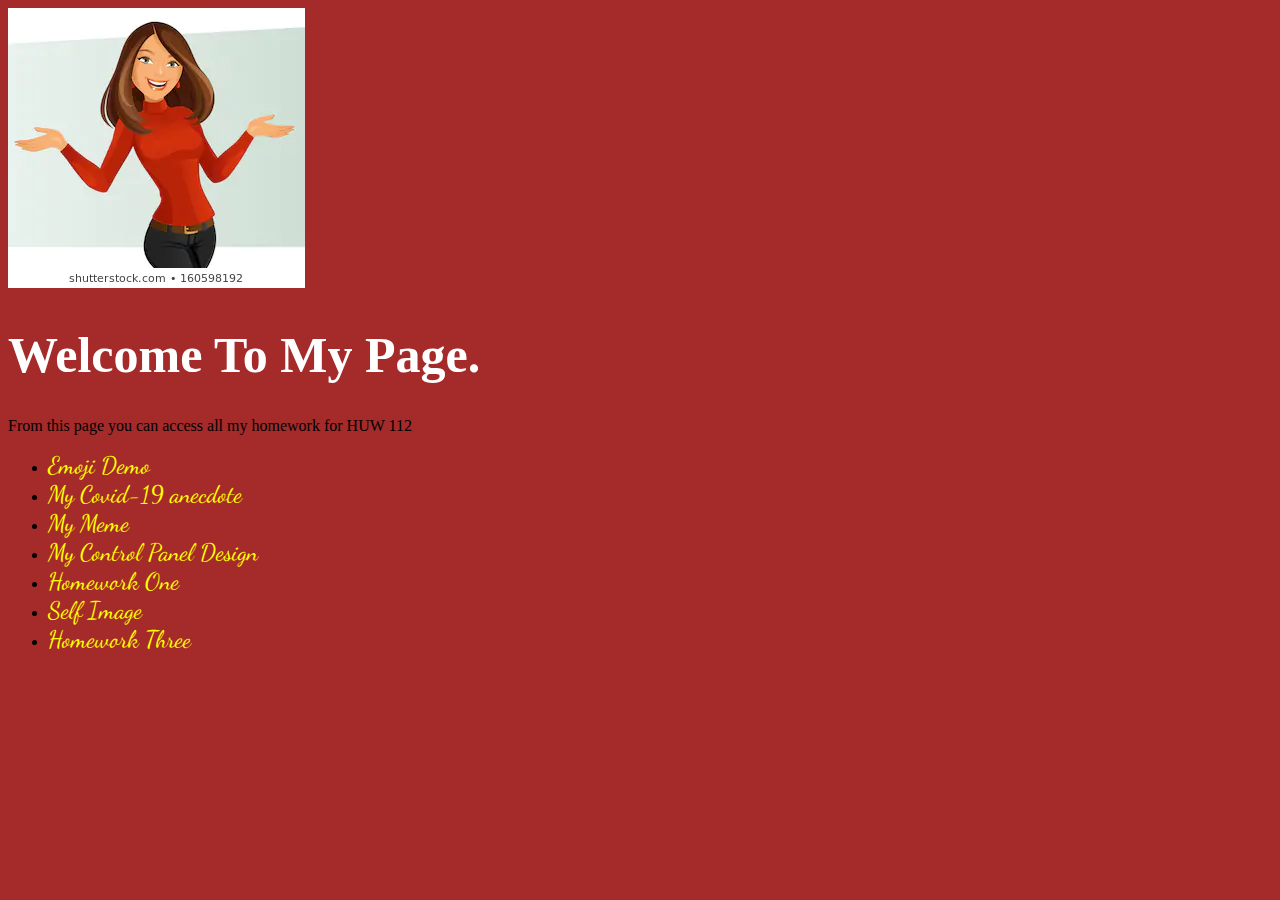
<file: index.html>
<!DOCTYPE html>
<html>
  <head>
    <meta charset="utf-8">
    <link href="https://fonts.googleapis.com/css?family=Notable" rel="stylesheet">
    <link href="https://fonts.googleapis.com/css?family=Dancing+Script" rel="stylesheet">
    <title>Main page</title>
    <link rel="stylesheet" type="text/css" href="css/style.css">
  </head>

  <body>
    <img src="img/girl.jpg">
    <h1>Welcome To My Page.</h1>
    <p>From this page you can access all my homework for HUW 112</p>
    <ul>
      <li><a href="emoji.html">Emoji Demo</a></li>
      <li><a href="quarantinestory.html">My Covid-19 anecdote</a></li>
      <li><a href="meme.html">My Meme</a></li>
      <li><a href="panel.html">My Control Panel Design</a/li>
      <li><a href="page2.html">Homework One</a></li>
      <li><a href="self.html">Self Image</a></li>
      <li><a href="page4.html">Homework Three</a></li>
    </ul>
  </body>
</html>
</file>
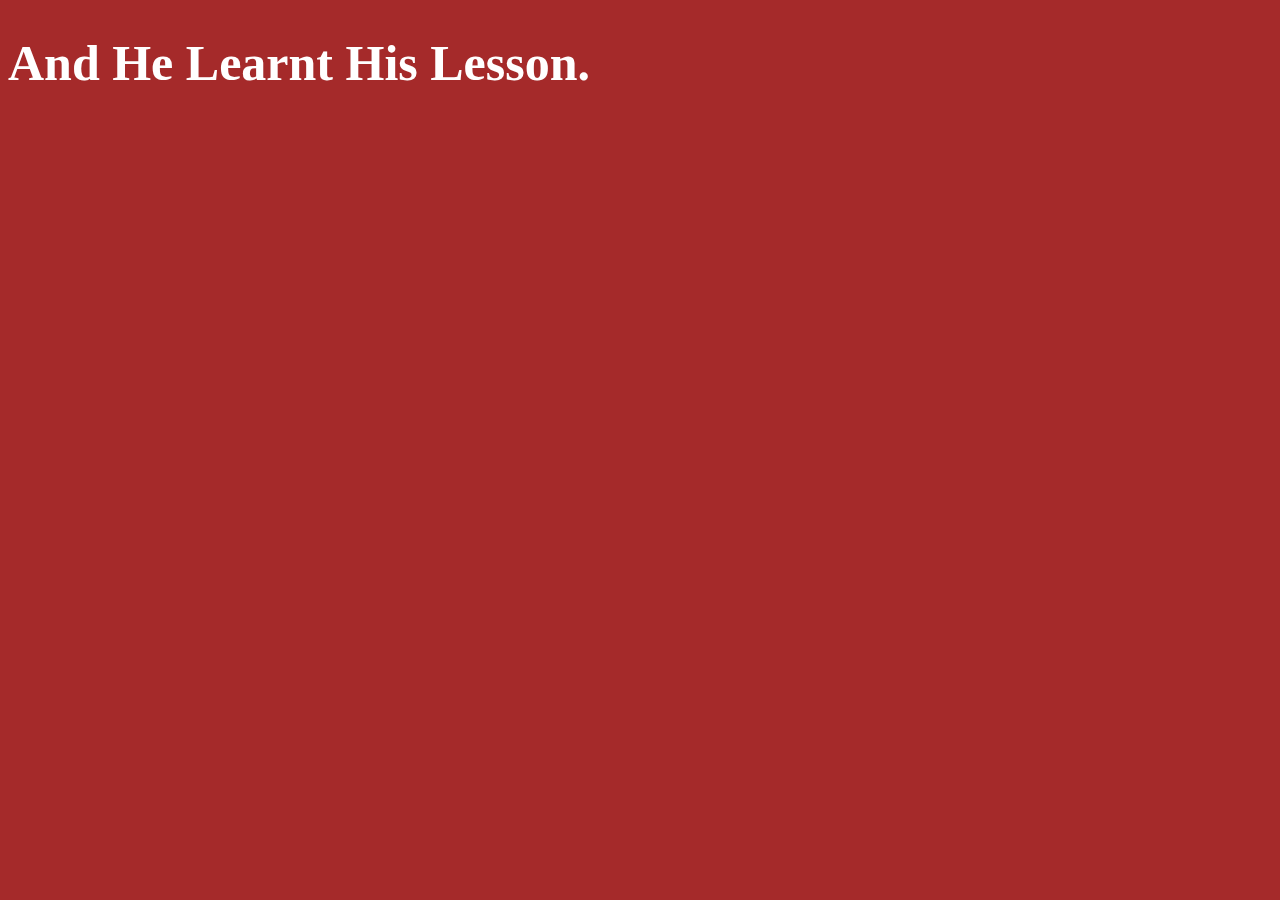
<file: myvideo.html>
<!DOCTYPE html>
<html>
  <head>
	<meta charset="utf-8">
	<title>My Video</title>
	<link rel="stylesheet" type="text/css" href="css/style.css">
  </head>
 
  <body>
	<h1>And He Learnt His Lesson.</h1>
	<iframe width="560" height="315" src="https://www.youtube.com/embed/ezmHZMHR-80" frameborder="0" allow="accelerometer; autoplay; encrypted-media; gyroscope; picture-in-picture" allowfullscreen></iframe>
  </body>
</html>
</file>
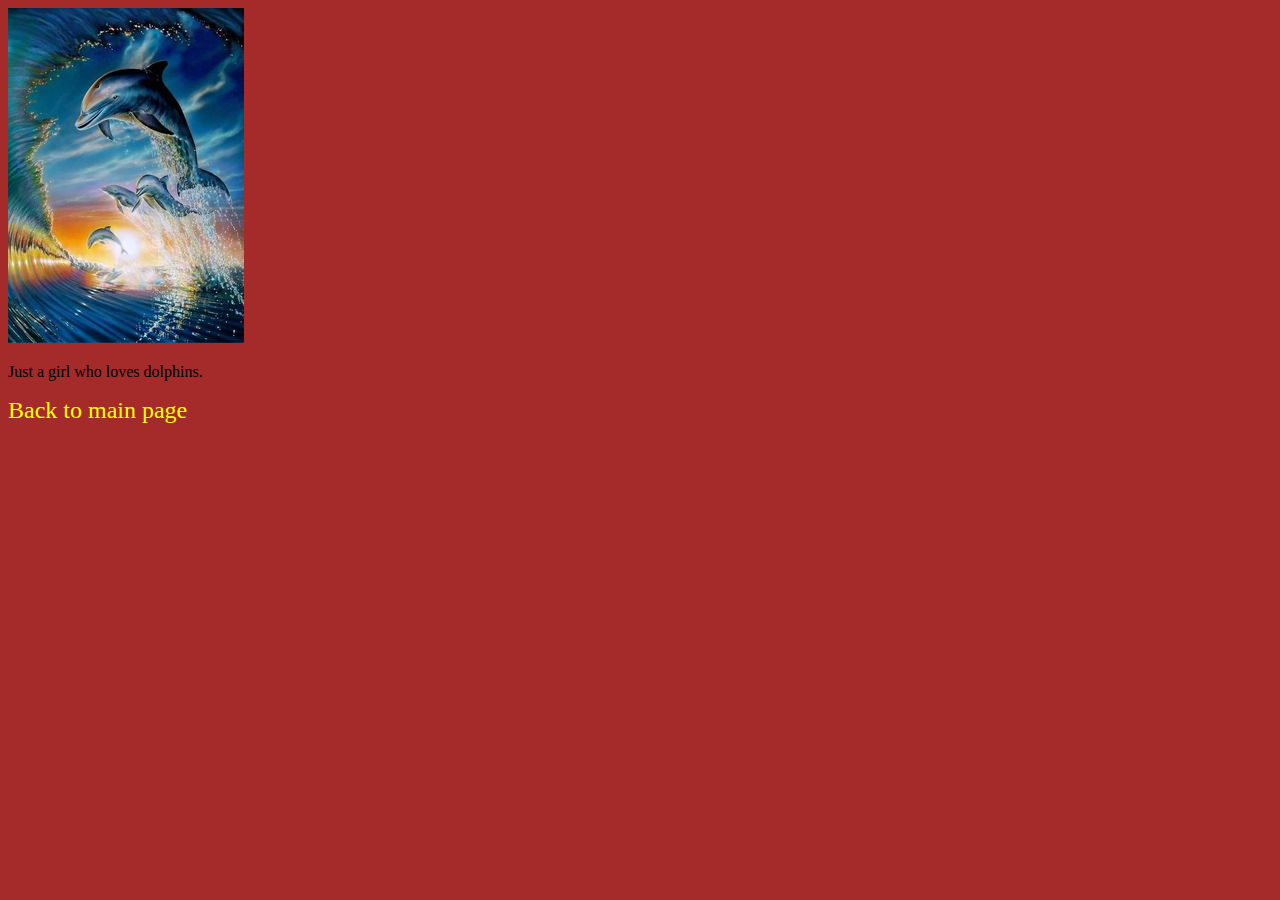
<file: page1.html>
<!DOCTYPE html>
<html>
  <head>
    <meta charset="utf-8">
    <link rel="stylesheet" type="text/css" href="css/style.css">
    <title>Page One</title>
  </head>

  <body>
    <img src="img/water.jpg">
    <p>Just a girl who loves dolphins.</p>
    <a href="index.html">Back to main page</a>
  </body>
</html>
</file>
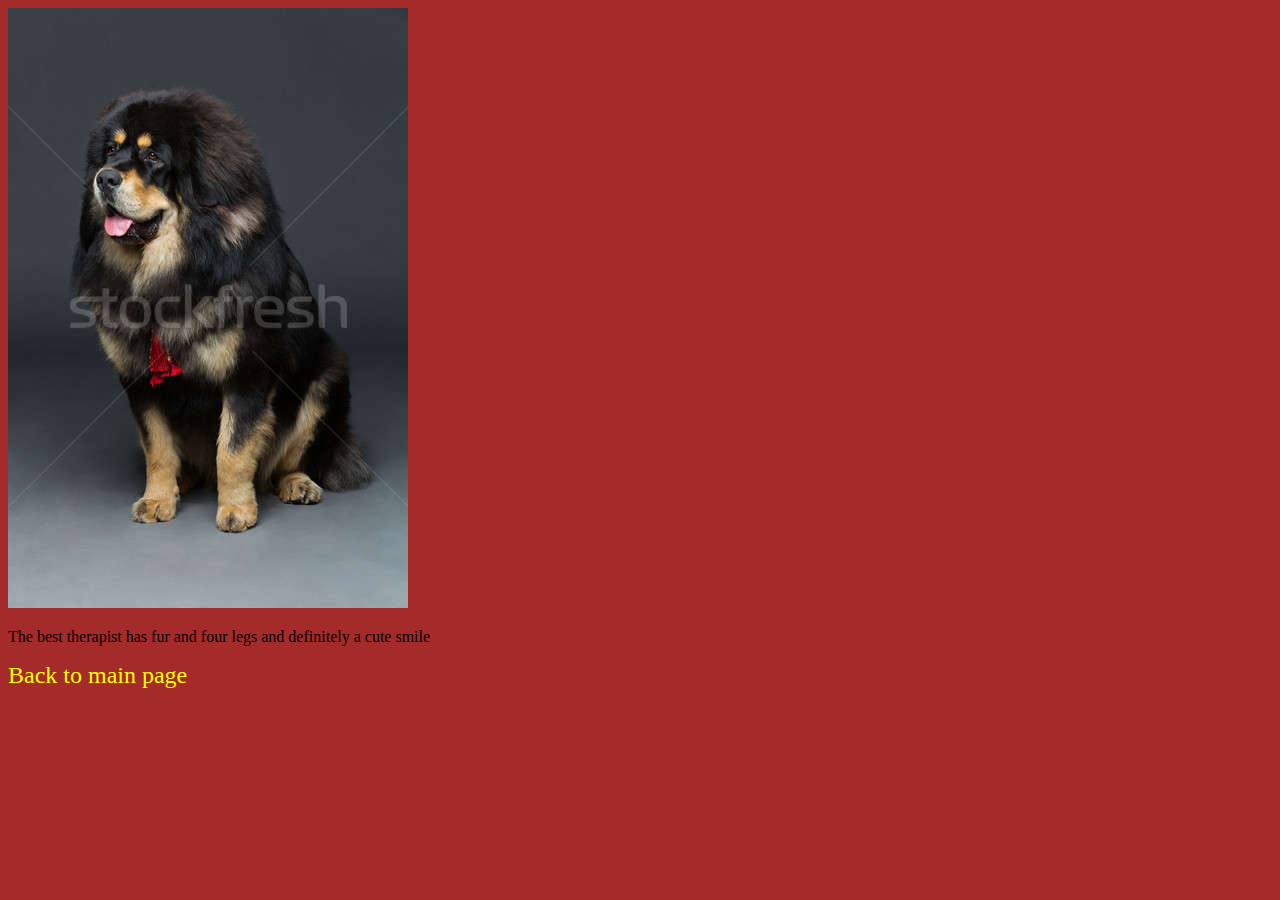
<file: page2.html>
<!DOCTYPE html>
<html>
  <head>
    <meta charset="utf-8">
    <link rel="stylesheet" type="text/css" href="css/style.css">
    <title>Page One</title>
  </head>

  <body>
    <img src="img/tib.jpg">
    <p>The best therapist has fur and four legs and definitely a cute smile</p>
    <a href="index.html">Back to main page</a>
  </body>
</html>
</file>
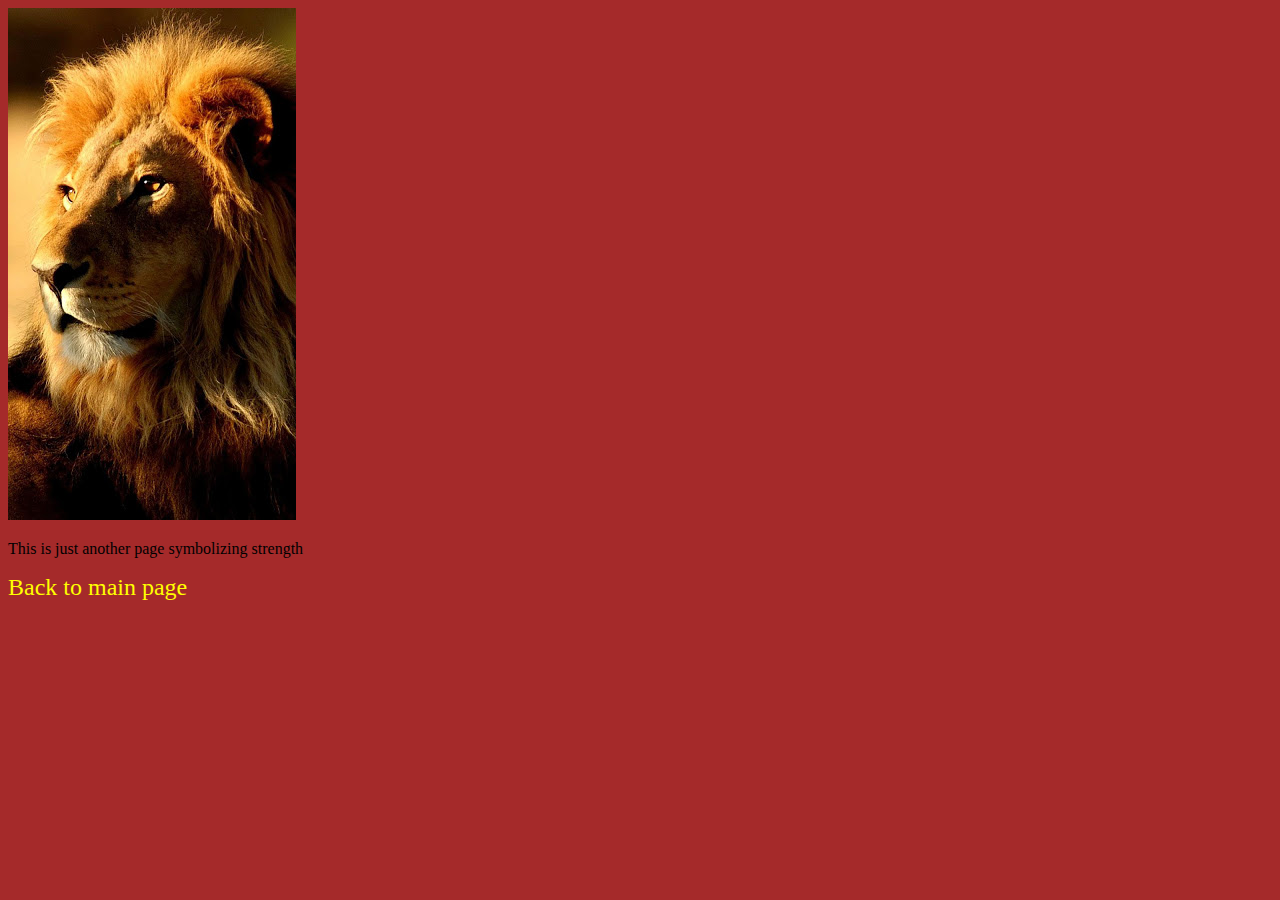
<file: page3.html>
<!DOCTYPE html>
<html>
  <head>
    <meta charset="utf-8">
    <link rel="stylesheet" type="text/css" href="css/style.css">
    <title>Page One</title>
  </head>

  <body>
    <img src="img/lion.jpg">
    <p>This is just another page symbolizing strength</p>
    <a href="index.html">Back to main page</a>
  </body>
</html>
</file>
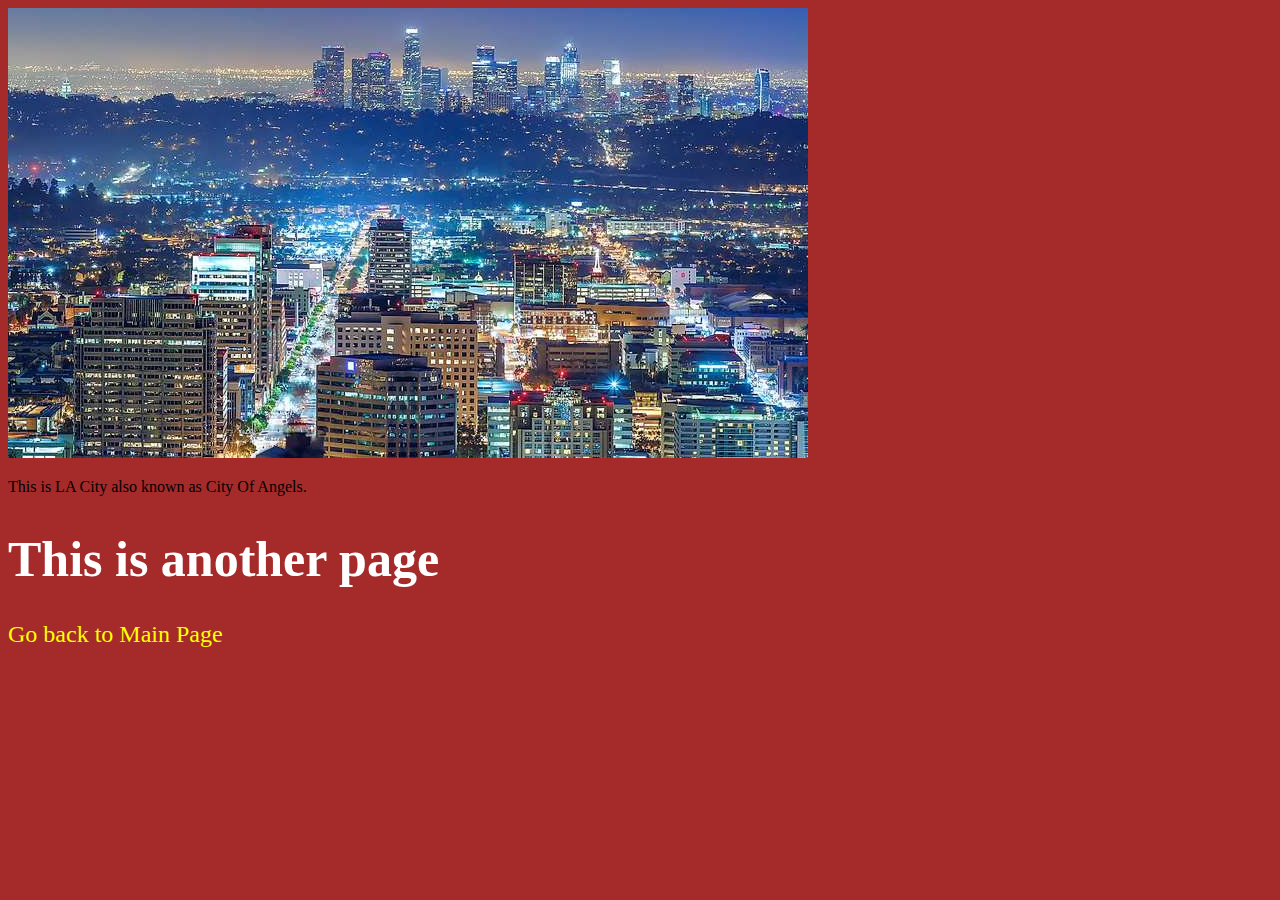
<file: page4.html>
<!DOCTYPE html>
<html>
  <head>
    <meta charset="utf-8">
    <title>Page Four</title>
    <link rel="stylesheet" type="text/css" href="css/style.css">
  </head>
  
  <body>
    <img src="img/la.jpg">
    <p> This is LA City also known as City Of Angels. </p>
    <h1>This is another page</h1>
    <a href="index.html">Go back to Main Page</a>
  </body>
</html>
</file>
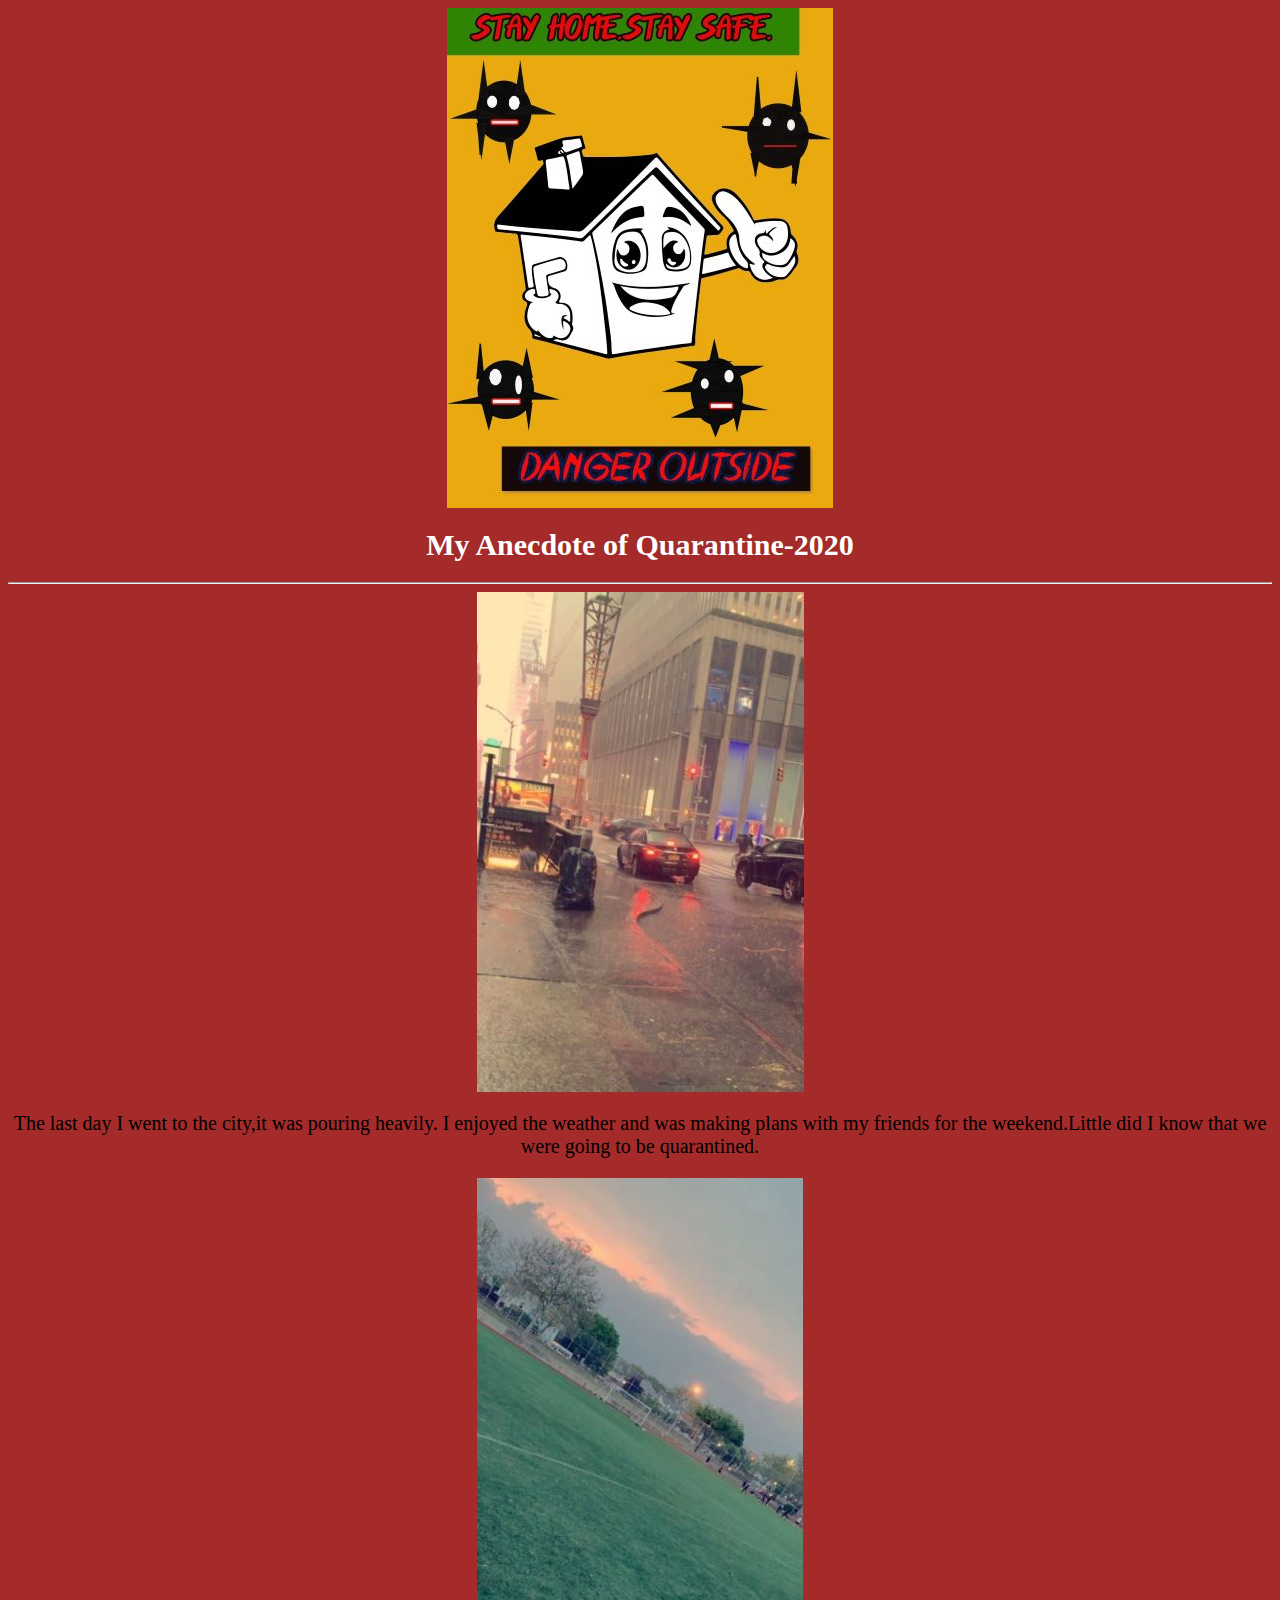
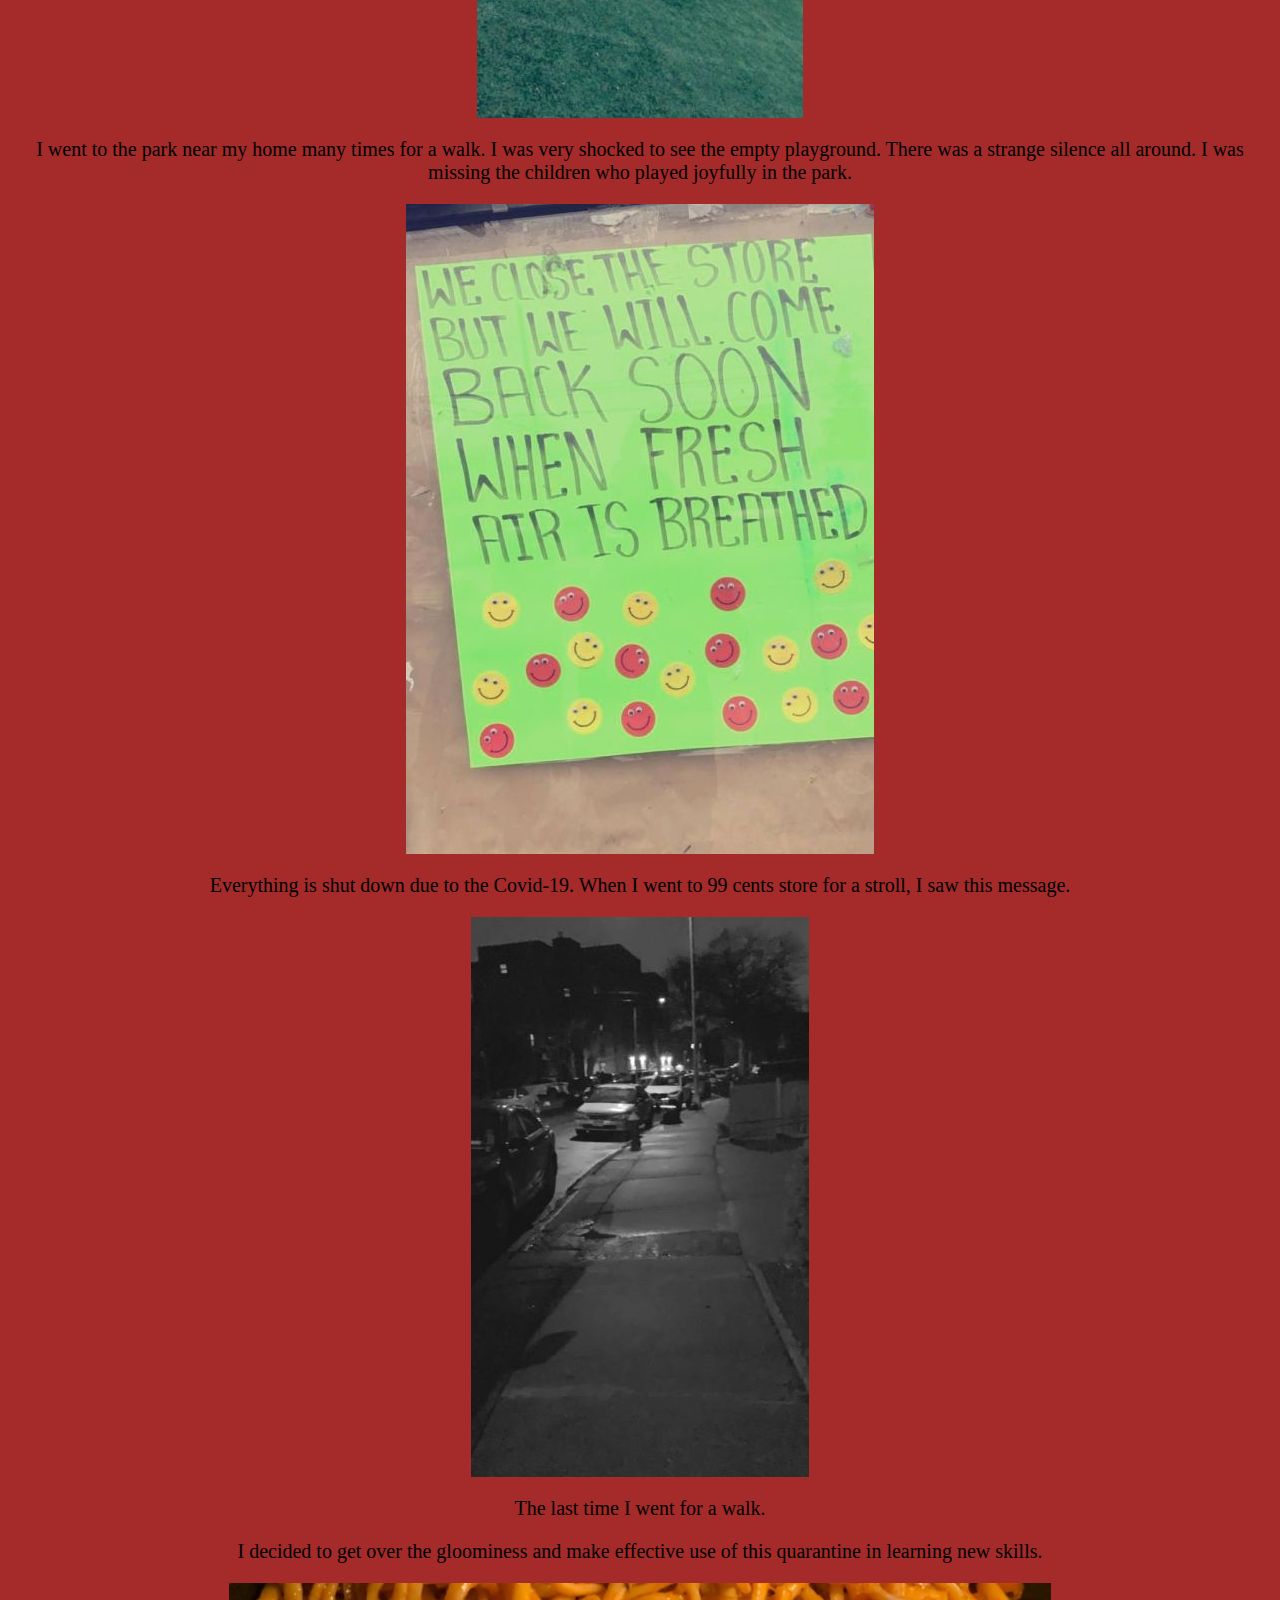
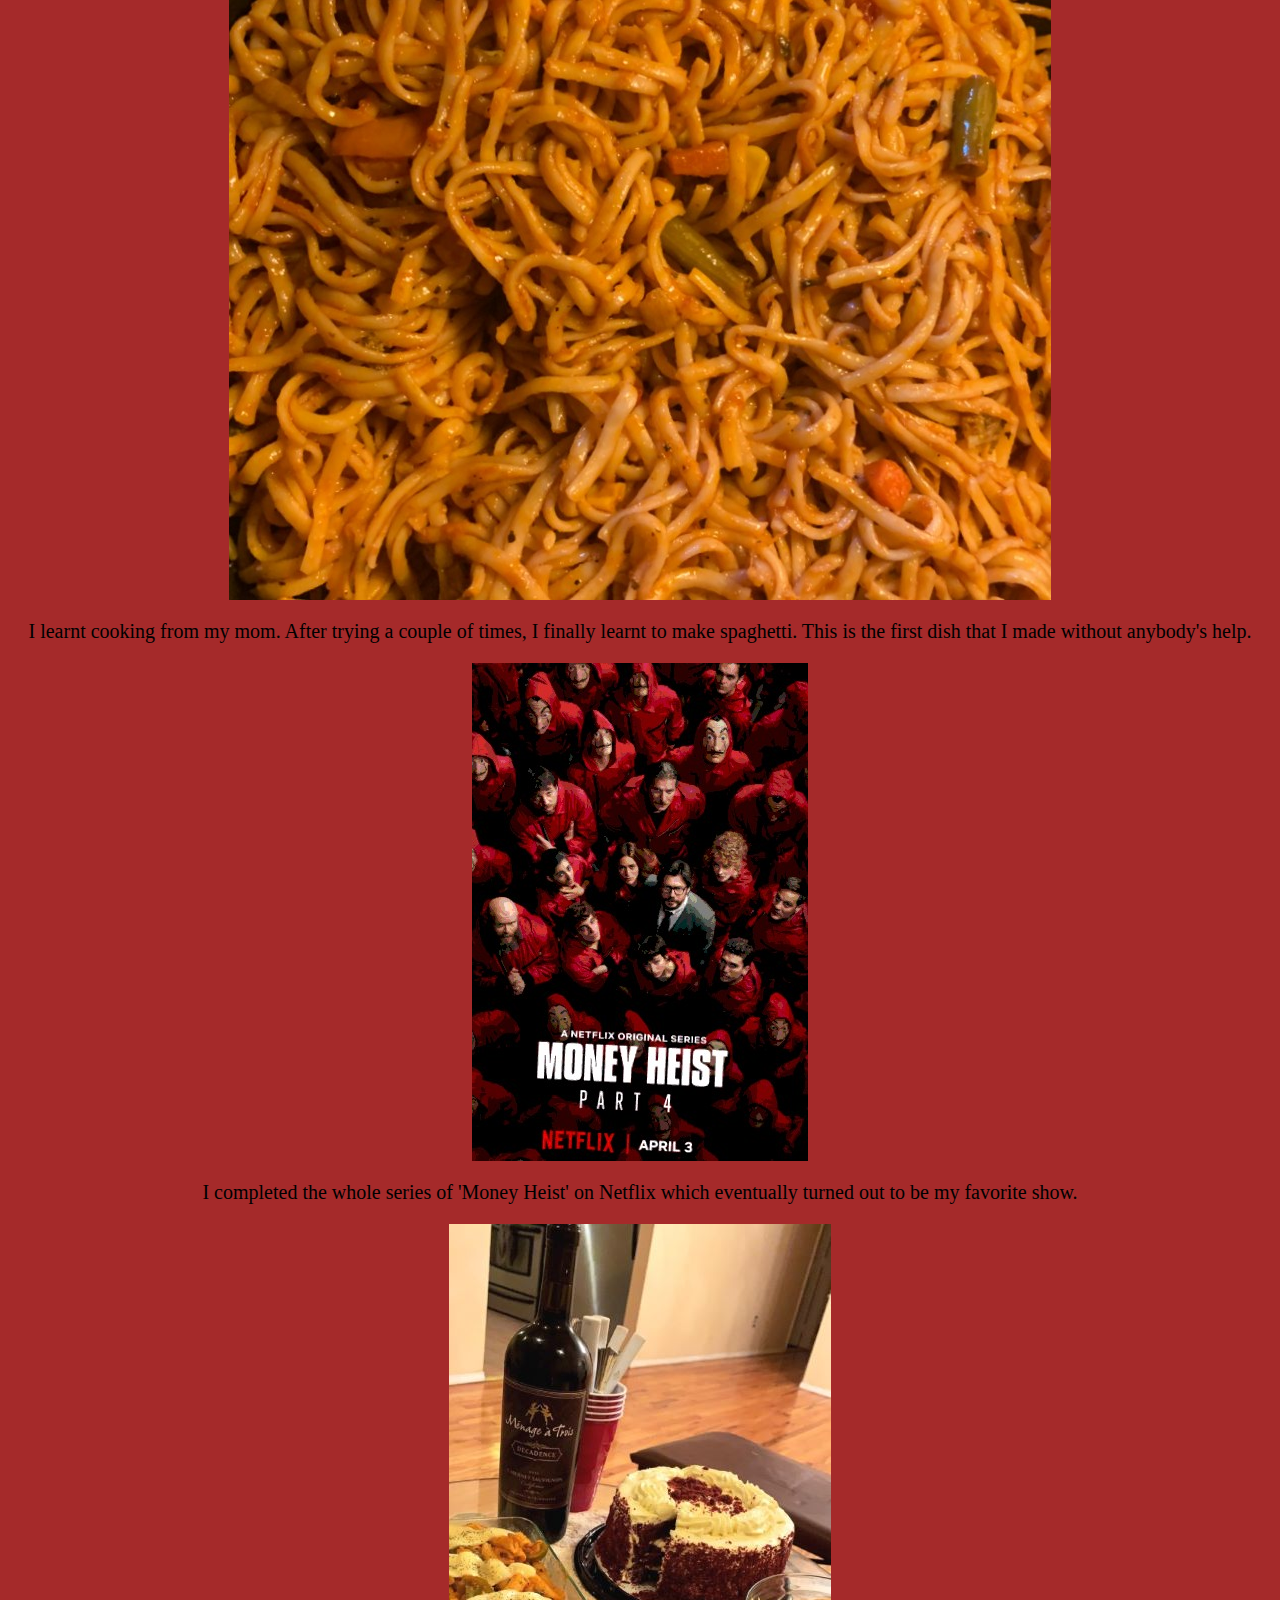
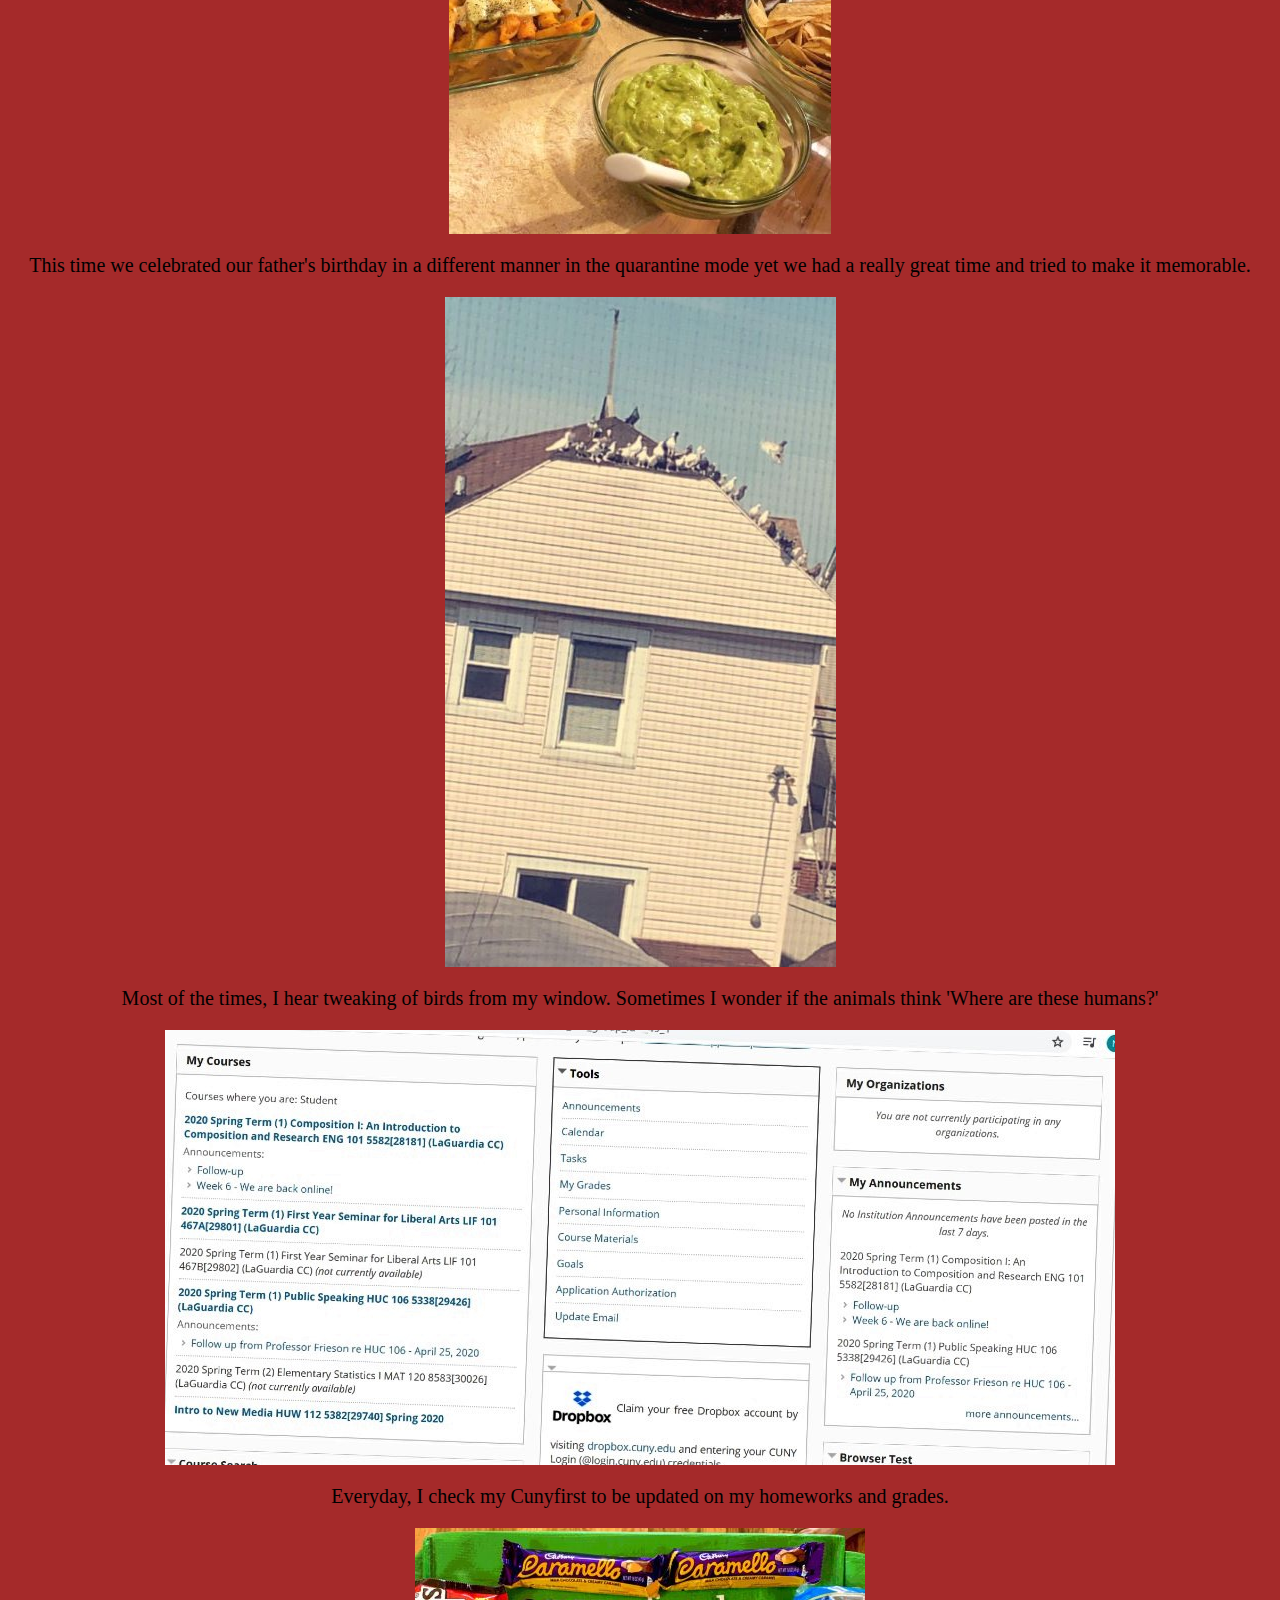
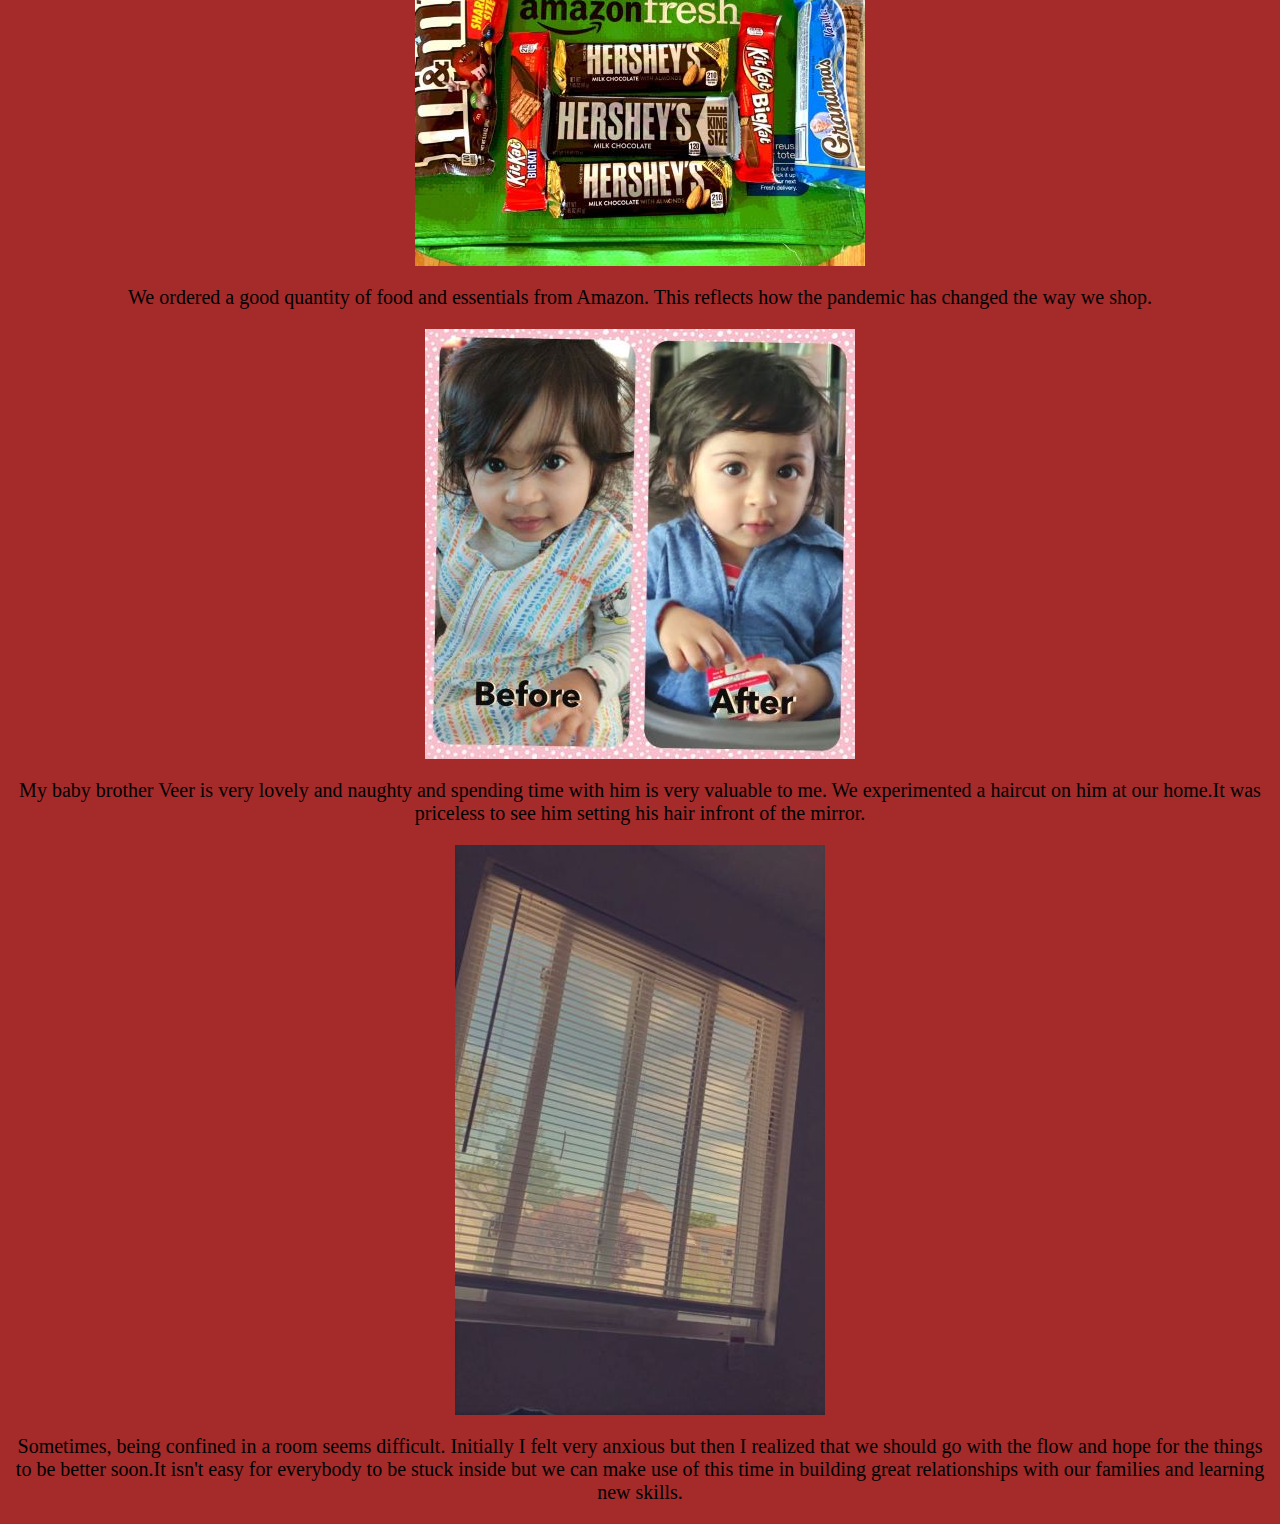
<file: quarantinestory.html>
<html>
  <head>
    <meta charset="utf-8">
    <title>Quarantine Story</title>
    <link rel="stylesheet" type="text/css" href="css/style.css">
    <style>
      body{
        text-align: center;
      }
      p{
        font-family: "Times New Roman", Times, serif;
        font-size: 20px;
      }
      h1{
        font-family: "Times New Roman", Times, serif;
        font-size: 30px;
      }
    </style>
  </head>

  <body>
    <img src="img/top.jpg">
    <h1>My Anecdote of Quarantine-2020</h1>
    <hr>
    <img src="img/city.jpg">
    <p> The last day I went to the city,it was pouring heavily. I enjoyed the weather and was making plans with my friends for the weekend.Little did I know that we were going to be quarantined.</p>
    <img src="img/park.jpg">
    <p>I went to the park near my home many times for a walk. I was very shocked to see the empty playground. There was a strange silence all around. I was missing the children who played joyfully in the park.</p>
    <img src="img/close.jpg">
    <p> Everything is shut down due to the Covid-19. When I went to 99 cents store for a stroll, I saw this message.</p>
    <img src="img/walkk.jpg">
    <p>The last time I went for a walk.</p>
    <p>I decided to get over the gloominess and make effective use of this quarantine in learning new skills.</p>
    <img src="img/noodles.jpg">
    <p>I learnt cooking from my mom. After trying a couple of times, I finally learnt to make spaghetti. This is the first dish that I made without anybody's help.</p>
    <img src="img/5.jpg">
    <p>I completed the whole series of 'Money Heist' on Netflix which eventually turned out to be my favorite show.</p>
    <img src="img/bday.jpg">
    <p>This time we celebrated our father's birthday in a different manner in the quarantine mode yet we had a really great time and tried to make it memorable.</p>
    <img src="img/birds.jpg">
    <p>Most of the times, I hear tweaking of birds from my window. Sometimes I wonder if the animals think 'Where are these humans?'</p>
    <img src="img/12.jpg">
    <p> Everyday, I check my Cunyfirst to be updated on my homeworks and grades.</p>
    <img src="img/food.jpg">
    <p>We ordered a good quantity of food and essentials from Amazon. This reflects how the pandemic has changed the way we shop.<p/>
    <img src="img/veer.jpg">
    <p>My baby brother Veer is very lovely and naughty and spending time with him is very valuable to me. We experimented a haircut on him at our home.It was priceless to see him setting his hair infront of the mirror.</p>
    <img src="img/windows.jpg">
    <p>Sometimes, being confined in a room seems difficult. Initially I felt very anxious but then I realized that we should go with the flow and hope for the things to be better soon.It isn't easy for everybody to be stuck inside but we can make use of this time in building great relationships with our families and learning new skills.</p>
    
 </body>
</html>
</file>
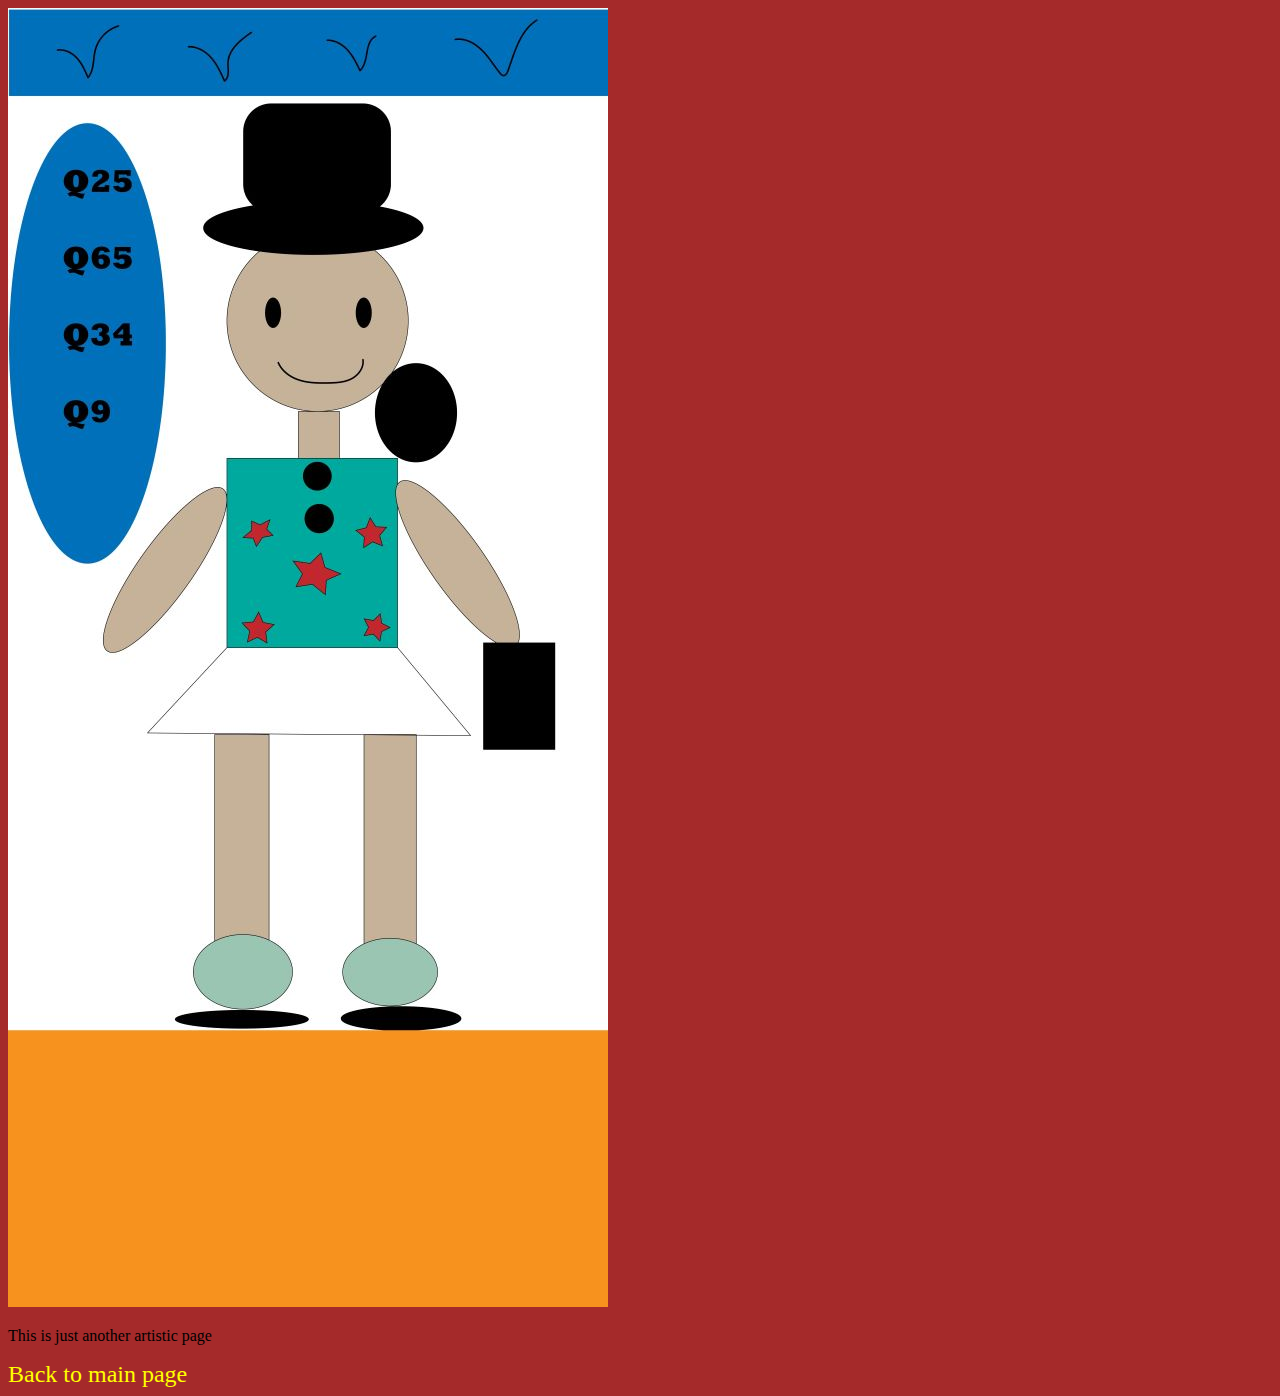
<file: self.html>
<!DOCTYPE html>
<html>
  <head>
    <meta charset="utf-8">
    <link rel="stylesheet" type="text/css" href="css/style.css">
    <title>Self Potrait</title>
  </head>

  <body>
    <img src="img/portrait.jpg">
    <p>This is just another artistic page</p>
    <a href="index.html">Back to main page</a>
  </body>
</html>
</file>
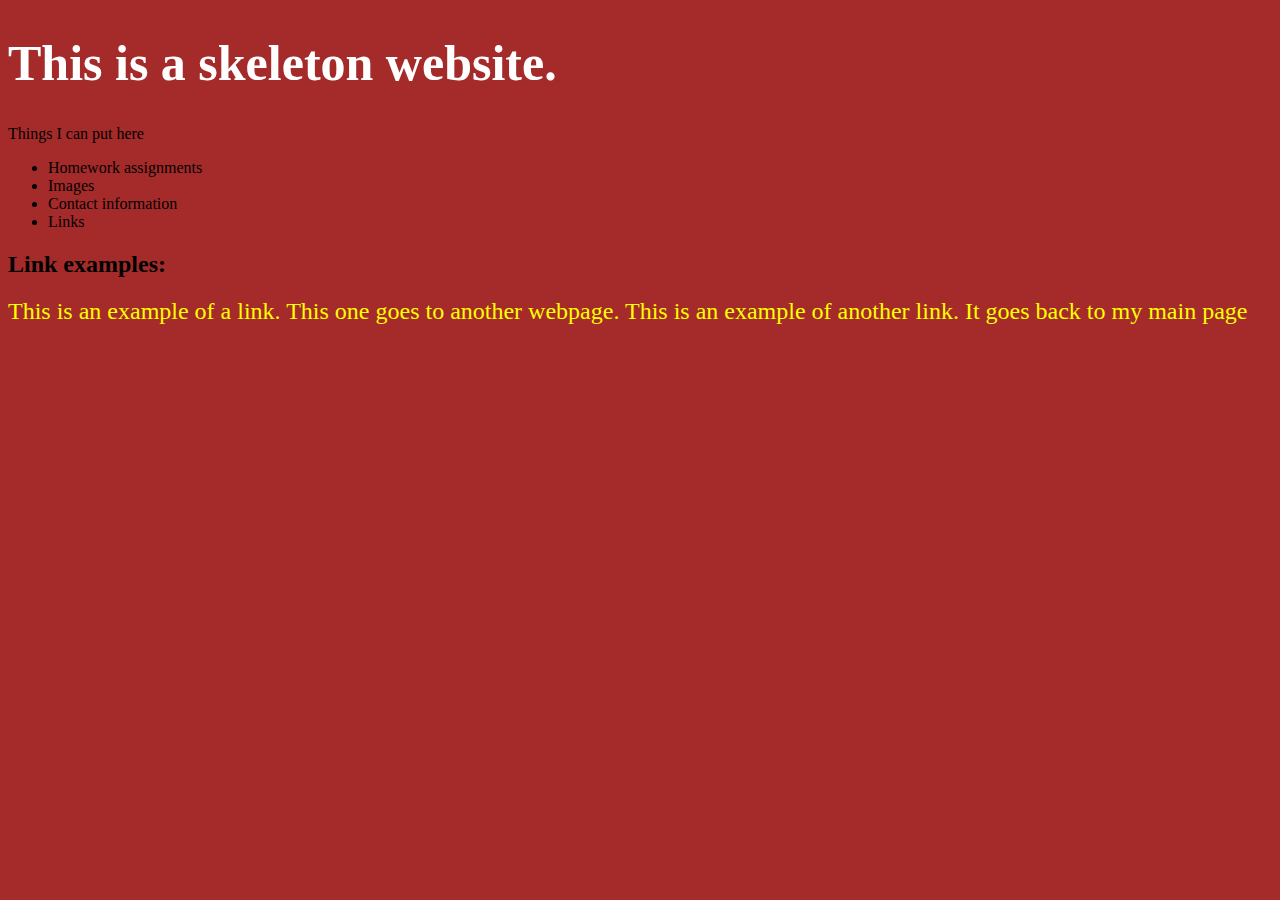
<file: skeleton.html>
<!DOCTYPE html>
<html>
  <head>
	<meta charset="utf-8">
	<title>CHANGE THIS TITLE</title>
	<link rel="stylesheet" type="text/css" href="css/style.css">
  </head>
 
  <body>
	<h1>This is a skeleton website.</h1>
	<p>Things I can put here</p>
	<ul>
  	   <li>Homework assignments</li>
  	   <li>Images</li>
  	   <li>Contact information</li>
  	   <li>Links</li>
	</ul>
	<h2>Link examples:</h2>
	<a href="https://www.google.com">This is an example of a link. This one goes to another webpage. </a>
	<a href="index.html">This is an example of another link. It goes back to my main page</a>
  </body>
</html>
</file>
<file: css/style.css>
body {
    	background-color: #A52A2A;
    	color: black;
	}

h1 {
    	font-family: 'Times New Roman',Times,sans-serif;
    	color: white;
    	font-size: 50px;
	}

a {
    	color: yellow;
    	font-family: 'Dancing Script', cursive;
    	font-size: 24px;
    	text-decoration: none;
	}

a:hover{
  	color: black;
	}
</file>
